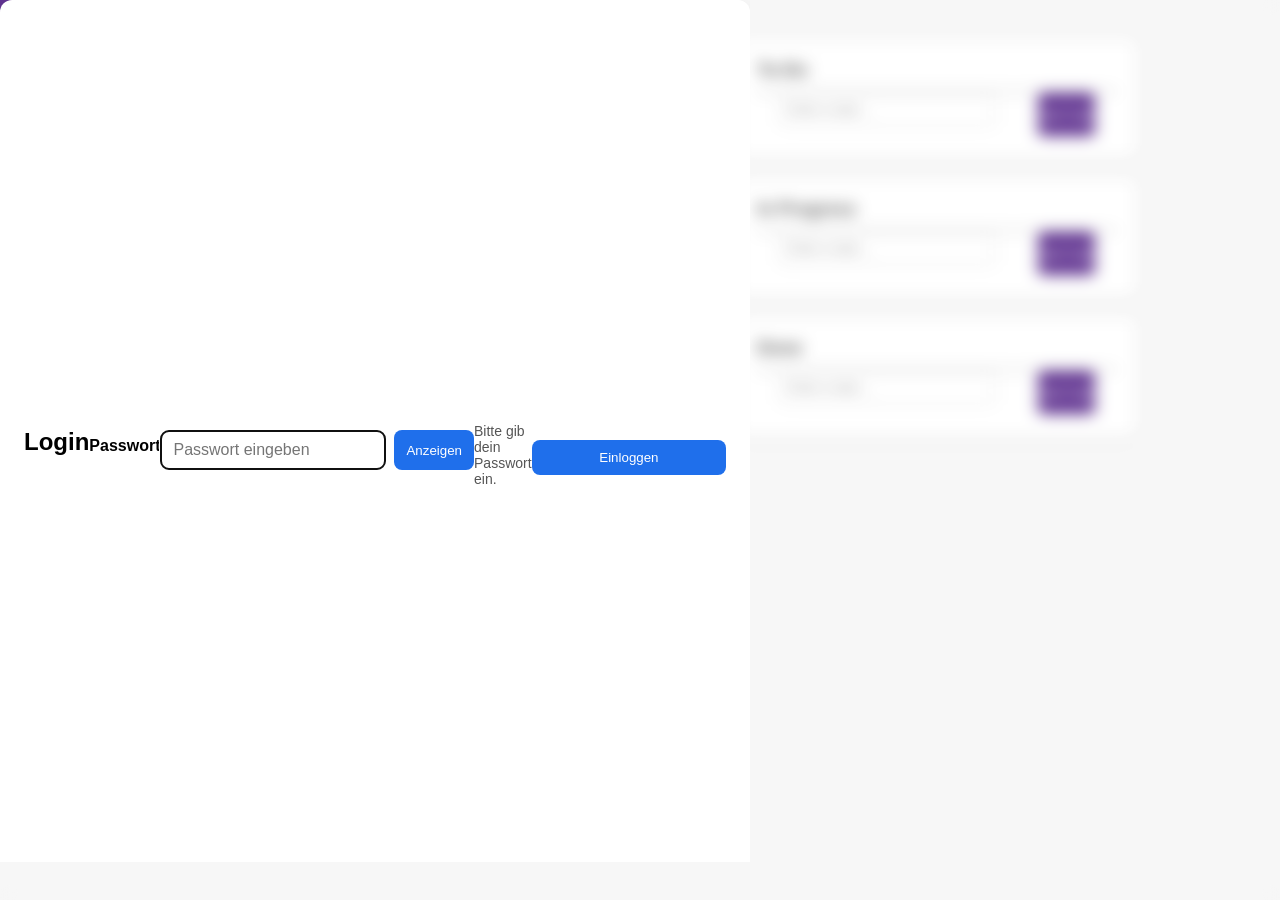
<file: index.html>
<!DOCTYPE html>
<html lang="en">


<head>
    <meta charset="UTF-8">
    <meta name="viewport" content="width=device-width, initial-scale=1.0">
    <title>Kanban Board</title>
    <!-- Stylesheet -->
    <link rel="stylesheet" href="style.css">
    <link rel="stylesheet" href="https://fonts.googleapis.com/css?family=Roboto:300,400,500,700&display=swap">
</head>

<body>
    <!-- Header -->
    <div class="head">
        <div class="left">
            <img src="file.jpg" alt="Logo" class="logo">
            <h1>Kanban Board</h1>
        </div>
        <div class="link">
            <a href="https://www.youtube.com/@gabriele-von-bülow-gym/featured" target="_blank">YouTube</a>
            <a href="https://gvb-gymnasium.de/" target="_blank">IServ</a>
            <a href="https://www.gvb-berlin.de/unterricht-plus/arbeitsgemeinschaften/ag-videopodcast/" target="_blank">Website</a>
        </div>
    </div>

    <!-- Kanban Board -->
    <div class="board">
        <div class="column" id="todo" ondrop="drop(event, 'todo')" ondragover="allowDrop(event)">
            <h2>To-Do</h2>
            <hr>
            <!-- Task Input -->
            <div class="tasks-in-btn">
                <input type="text" id="taskInput" class="task-input" placeholder="Enter a task...">
                <button class="add-task-btn" onclick="addTask('todo')">
                    Add Task
                </button>
            </div>
            <div class="task-container"></div>
        </div>

        <!-- In Progress Column -->
        <div class="column" id="in-progress" ondrop="drop(event, 'in-progress')" ondragover="allowDrop(event)">
            <h2>In Progress</h2>
            <hr>
            <div class="tasks-in-btn">
                <input type="text" id="taskInput" class="task-input" placeholder="Enter a task...">
                <button class="add-task-btn" onclick="addTask('in-progress')">
                    Add Task
                </button>
            </div>
            <div class="task-container"></div>
        </div>

        <!-- Done Column -->
        <div class="column" id="done" ondrop="drop(event, 'done')" ondragover="allowDrop(event)">
            <h2>Done</h2>
            <hr>
            <div class="tasks-in-btn">
                <input type="text" id="taskInput" class="task-input" placeholder="Enter a task...">
                <button class="add-task-btn" onclick="addTask('done')">
                    Add Task
                </button>
            </div>
            <div class="task-container"></div>
        </div>
    </div>

    <!-- Login Dialog -->
    <dialog id="loginDialog" class="login-dialog">
        <form method="dialog" class="login-box" id="loginForm">
            <h2>Login</h2>

            <label for="password">Passwort</label>

            <!-- Password Field and Button -->
            <div class="password-wrapper">
                <input type="password" id="password" name="password" placeholder="Passwort eingeben" required>
                <button type="button" id="toggleBtn">Anzeigen</button>
            </div>

            <p class="hint" id="status">Bitte gib dein Passwort ein.</p>

            <button type="submit" class="login-btn">Einloggen</button>
        </form>
    </dialog>

    <!-- Login Script -->
    <script src="script.js"></script>
</body>

</html>
</file>
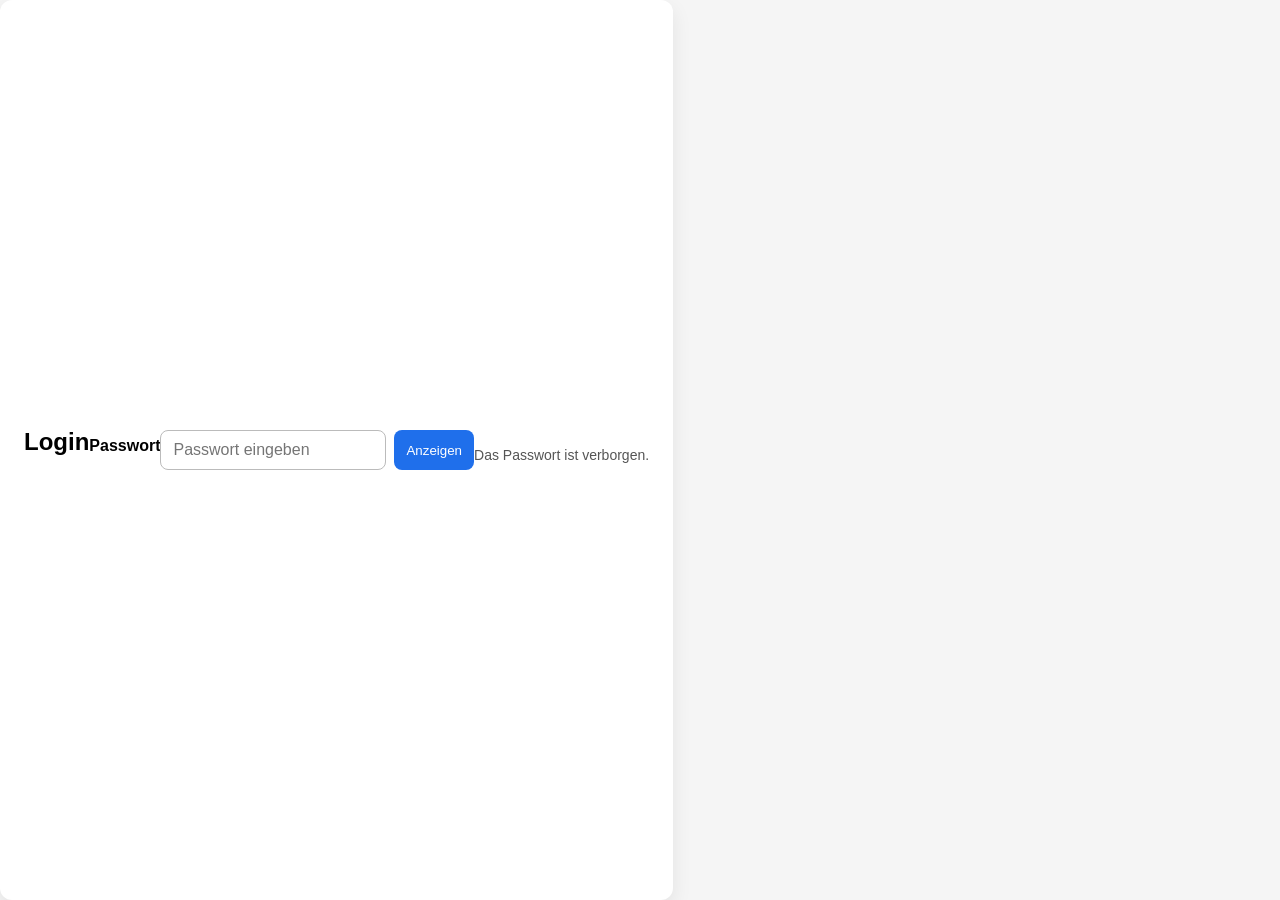
<file: Passwort.html>
<!DOCTYPE html>
<html lang="de">

<head>
    <meta charset="UTF-8">
    <meta name="viewport" content="width=device-width, initial-scale=1.0">
    <title>Passworteingabe</title>
    <link rel="stylesheet" href="style.css">
</head>

<body>
    <div class="login-box">
        <h2>Login</h2>

        <label for="password">Passwort</label>

        <div class="password-wrapper">
            <input type="password" id="password" name="password" placeholder="Passwort eingeben" required minlength="4">
            <button type="button" id="toggleBtn">Anzeigen</button>
        </div>

        <p class="hint" id="status">Das Passwort ist verborgen.</p>
    </div>

    <script src="script.js"></script>
</body>

</html>
</file>
<file: style.css>
/* style.css */
* {
    box-sizing: border-box;
    margin: 0;
    padding: 0;
}

/* Body-Stil */
body {
    background-color: #f5f5f5;
    font-family: "Gill Sans", "Gill Sans MT", "Calibri", "Trebuchet MS", sans-serif;
    display: flex;   /*Flexbox für vertikale Anordnung*/
}

/* Kopfzeile-Stil */
.head {
    background-color: #3a0176;
    color: #fff;
    display: flex; /*Flexbox für horizontale Anordnung*/
    align-items: center; /* Vertikale Zentrierung der Elemente*/
    justify-content: space-between; /* Automatischer Abstand zwischen den Elementen, um sie auf die gegenüberliegenden Seiten zu verteilen*/
    padding: 15px 30px; /*Innenabstand der Kopfzeile*/

}

.left {
    display: flex;
    align-items: center;
    gap: 15px; /*Abstand zwischen den Elementen*/
}

.head img {
    width: auto;
    height: 70px;
}

.head h1 {
    font-size: 28px;
    font-weight: 600;
    margin: 0 20px; /*Abstand zwischen Logo und Titel*/
}

/* Link-Stil */
.link {
    display: flex;
    gap: 25px;
    list-style: none;
    margin-bottom: 3px;
    align-items: center;
    font-size: 24px;
    transition: color 0.3s;
    margin-left: 20px;
}

.link a {
    text-decoration: none;
    color: #ebc9ff;
}

.link a:hover {
    color: #9a4eca;
    /* Change color on hover */
}

/* Kanban Board-Stil */
.board {
    display: flex;
    flex-wrap: wrap;
    justify-content: space-around;
    padding: 30px;
}

/* Spalten-Stil */
.column {
    /* width: 30%; */
    width: calc(100% - 30px);
    max-width: 400px;
    margin: 10px;
    background-color: #fff;
    border-radius: 12px;
    padding: 20px;
    box-shadow:
        0px 2px 5px rgba(0, 0, 0, 0.1);
}

.column h2 {
    font-size: 18px;
    margin-bottom: 10px;
    color: #333;
}

.task-input {
    width: 60%;
    padding: 8px;
    border: 1px solid #ccc;
    border-radius: 5px;
    margin-bottom: 10px;
}

.task {
    background-color: #e0e0e0;
    padding: 10px;
    border-radius: 5px;
    margin-bottom: 10px;
    cursor: move;
    display: flex;
    align-items: center;
    justify-content: space-between;
    border: 1px solid #ccc;
}

.delete-btn {
    float: right;
    cursor: pointer;
}

.add-task-btn {
    background-color: #3a0176;
    border: none;
    color: white;
    /* Adjust padding to make 
    the button smaller */
    text-align: center;
    text-decoration: none;
    display: inline-block;
    font-size: 14px;
    /* Decrease font size */
    border-radius: 5px;
    /* Adjust border radius 
    for a softer look */
    cursor: pointer;
    transition: background-color 0.3s;
}

.add-task-btn:hover {
    background-color: #560065;
     /* Darker shade on hover */
}

#todo .task {
    background-color: #ff34b16b;
     width: 150px;
  height: 150px;
  max-width: 200;
    /* Bright pink */
}

#in-progress .task {
  background-color: #3f1dff6a;
  width: 150px;
  height: 150px;
  max-width: 200px;
    /* Light pink */
}

#done .task {
    background-color: #a436ff5e;
    width: 150px;
  height: 150px;
  max-width: 200;
    /* Light green */
}

.tasks-in-btn {
    display: flex;
    justify-content: space-around;
    margin-bottom: 3px;

}

/* Login-Box */
.login-box {
    background: white;
    padding: 24px;
    border-radius: 12px;
    box-shadow: 0 8px 20px rgba(0, 0, 0, 0.08);
    display: flex;
    justify-content: center;
    align-items: center;
    height: 100vh;
}

/* Überschrift */
.login-box h2 {
    margin-top: 0;
    margin-bottom: 16px;
    text-align: center;
}

/* Beschriftung */
.login-box label {
    display: block;
    margin-bottom: 8px;
    font-weight: 600;
}

/* Passwortfeld und Button nebeneinander */
.login-box .password-wrapper {
    display: flex;
    gap: 8px;
}

/* Eingabefeld */
.login-box input {
    flex: 1;
    padding: 10px 12px;
    border: 1px solid #bbb;
    border-radius: 8px;
    font-size: 16px;
}

/* Button */
.login-box button {
    padding: 10px 12px;
    border: none;
    background: #1f6feb;
    color: white;
    border-radius: 8px;
    cursor: pointer;
}

/* Button beim Darüberfahren */
.login-box button:hover {
    background: #1558b0;
}

/* Status-Text */
.login-box .hint {
    margin-top: 10px;
    font-size: 14px;
    color: #555;
}

/* Login-Dialog */
.login-dialog {
  border: none;
  padding: 0;
  background: transparent;
}

/* Blur-Hintergrund */
.login-dialog::backdrop {
  background: rgba(255, 255, 255, 0.2);
  backdrop-filter: blur(8px);
}

/* Login-Button */
.login-btn {
  width: 100%;
  margin-top: 14px;
}

@media (max-width: 768px) {

    /* Header untereinander */
    .head {
        flex-direction: column;
        align-items: flex-start;
        gap: 10px;
    }

    .link {
        flex-wrap: wrap;
        gap: 15px;
    }

    /* Board untereinander */
    .board {
        flex-direction: column;
        align-items: center;
    }

    .column {
        width: 90%;
        max-width: none;
    }

    /* Logo kleiner */
    .head img {
        height: 60px;
    }

    .head h1 {
        font-size: 22px;
    }
}
</file>
